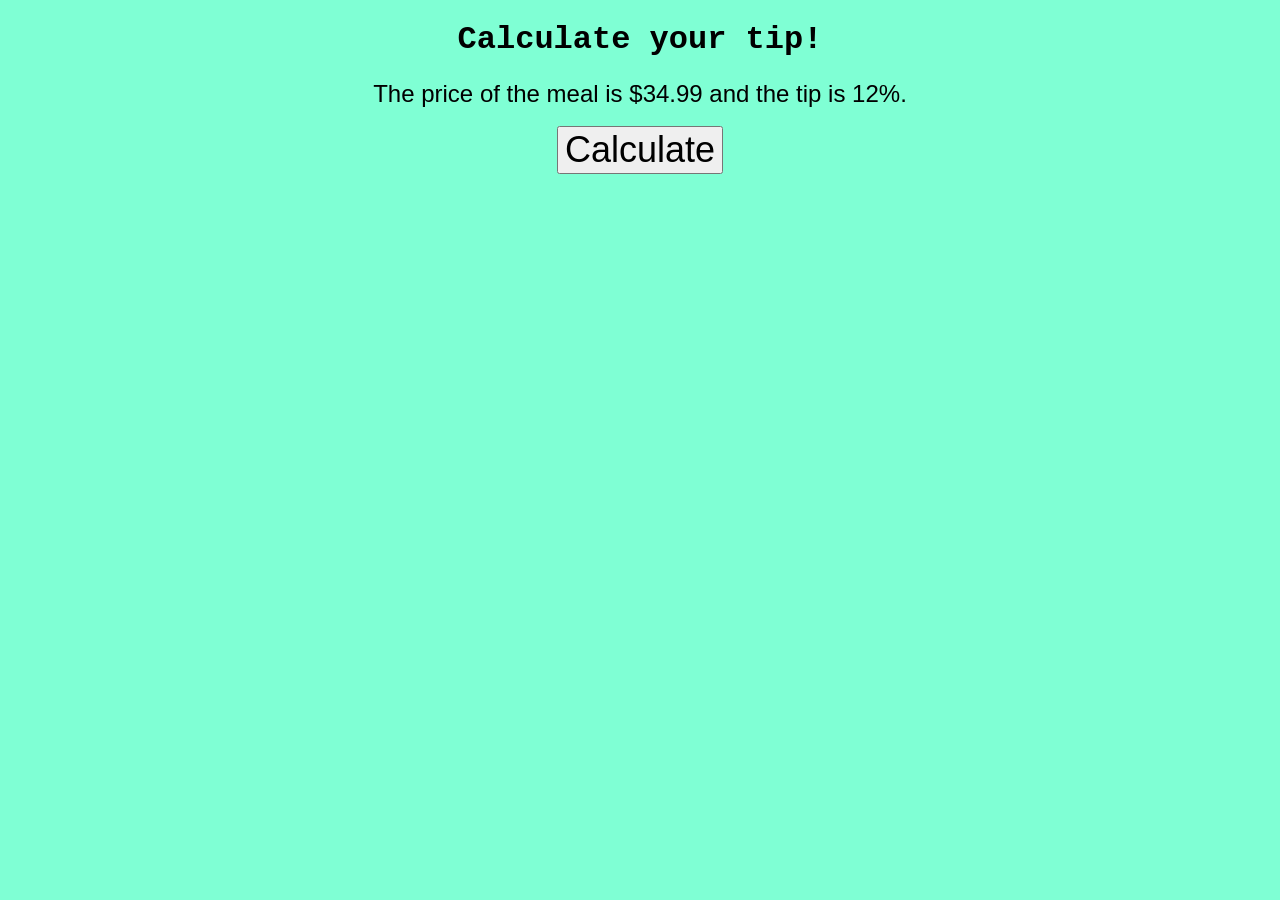
<file: db2.html>
<!DOCTYPE HTML>
<HTML>
	<HEAD>
	<title>Will Callaghan</title>
	<link rel="stylesheet" href="db2.css">
	<script src="db2.js"></script>
	</HEAD>
		<BODY>
			<h1>Calculate your tip!</h1>
			<div>The price of the meal is $34.99 and the tip is 12%.</div><br>
			<div><button type="button" onclick="findTip()">Calculate</button></div><br>
			<div id="test"></div>
		</BODY>	
</HTML>
</file>
<file: db2.css>
body {
    background-color: aquamarine;
}
h1 {
    font-family: 'Courier New', Courier, monospace;
    font-size: 2em;
    text-align: center;
}
button {
    
    font-family: Arial, Helvetica, sans-serif;
    font-size: 1.5em;
}
div {
    font-family: 'Franklin Gothic Medium', 'Arial Narrow', Arial, sans-serif;
    font-size: 1.5em;
    text-align: center;
}
</file>
